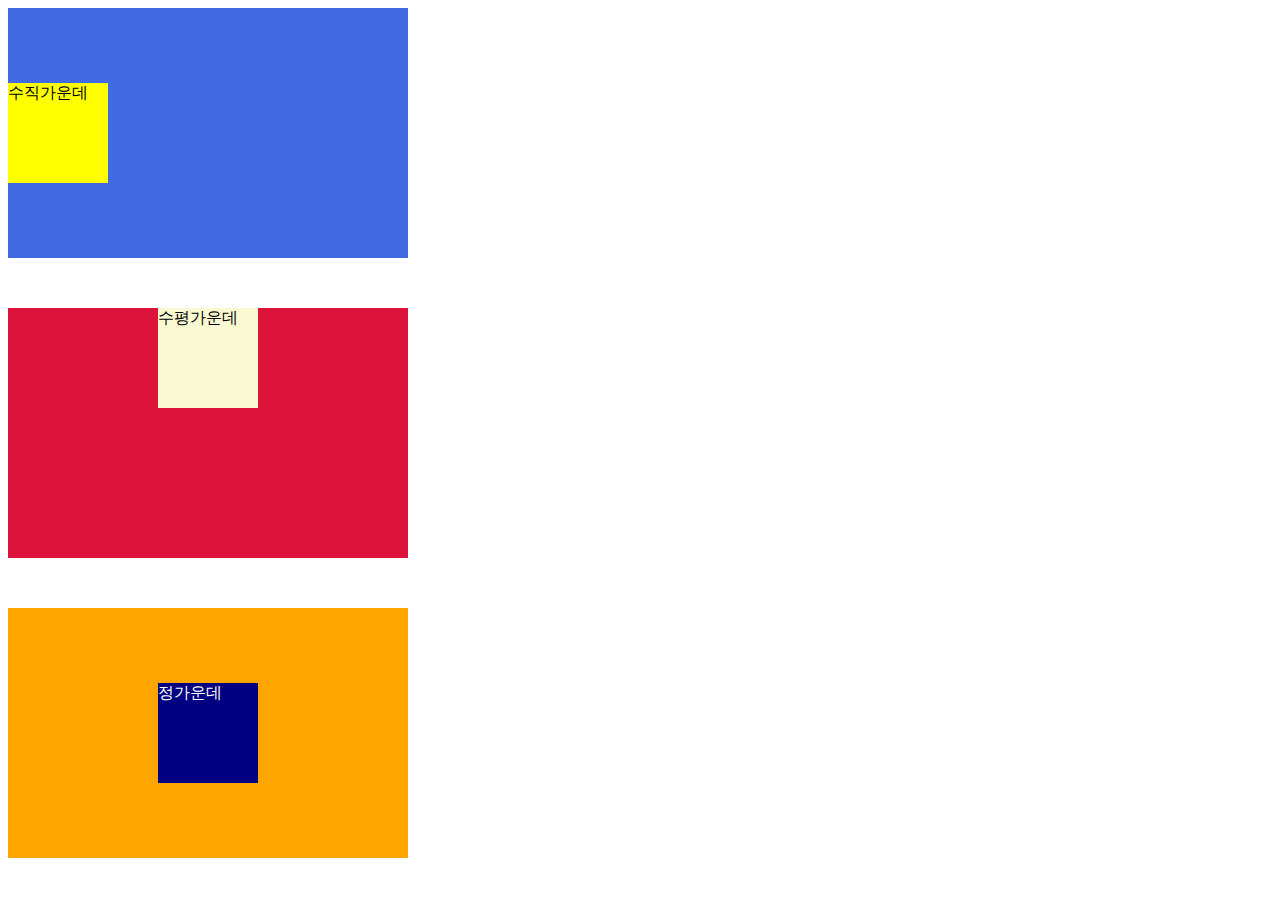
<file: position정렬.html>
<!DOCTYPE html>
<html lang="en">
<head>
    <meta charset="UTF-8">
    <meta http-equiv="X-UA-Compatible" content="IE=edge">
    <meta name="viewport" content="width=device-width, initial-scale=1.0">
    <title>Document</title>
    <style>
        /* 수직가운데 */
        .container1{
            position: relative;
            width: 400px;
            height: 250px;
            background-color: royalblue;
            margin-bottom: 50px;
        }
        .container1 .item1{
            width: 100px;
            height: 100px;
            background: yellow;
            position: absolute;
            top: 0;
            bottom: 0;
            margin: auto 0; /*margin : 상하 좌우*/
            /* top:0 , bottom:0 적용 후에 
            상하 값에 auto, 좌우 값에 0 주면 수직 가운데 정렬됨 */
        }

        /* 수평가운데 */
        .container2{
            position: relative;
            width: 400px;
            height: 250px;
            background-color: crimson;
            margin-bottom: 50px;
        }
        .container2 .item2{
            width: 100px;
            height: 100px;
            background-color: lightgoldenrodyellow;
            position: absolute;
            left: 0;
            right: 0;
            margin: 0 auto; /*margin : 상하 좌우*/
        }

        /* 정가운데 */
        .container3{
            position: relative;
            width: 400px;
            height: 250px;
            background-color: orange;
            margin-bottom: 50px;
        }
        .container3 .item3{
            width: 100px;
            height: 100px;
            background-color: navy;
            position: absolute;
            top: 0;
            bottom: 0;
            left: 0;
            right: 0;
            margin: auto; /*margin : 상하 좌우*/
            color: #fff;
        }

    </style>
</head>
<body>
    <div class="container1">
        <div class="item1">수직가운데</div>
    </div>
    <div class="container2">
        <div class="item2">수평가운데</div>
    </div>
    <div class="container3">
        <div class="item3">정가운데</div>
    </div>
</body>
</html>
</file>
